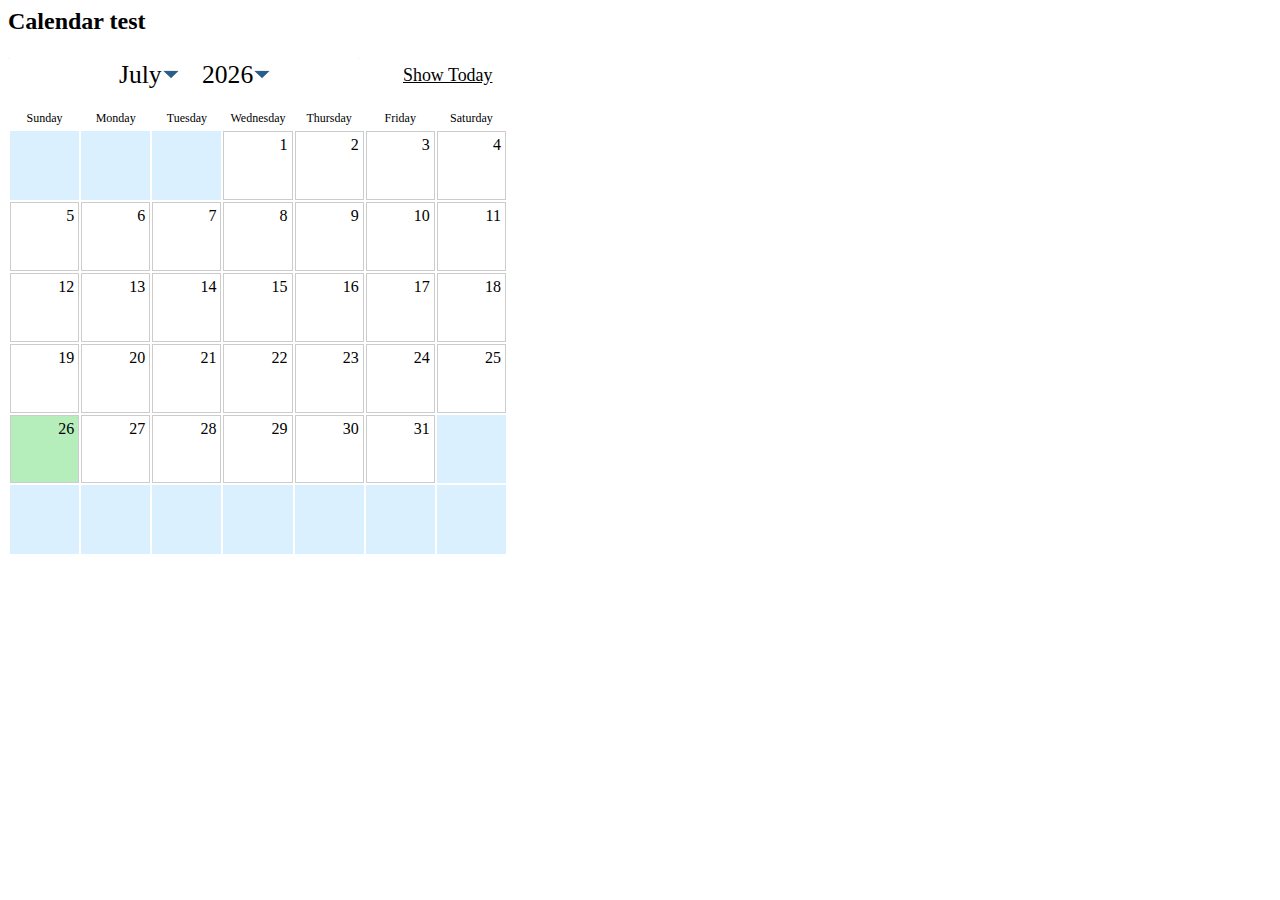
<file: calendar/index.html>
<html>

<head>
<link rel="stylesheet" href="resources/calendar.css" type="text/css" />
<script src="resources/calendar.js"></script>

<script>

window.onload = function() {

    window.calendar = new widgets.Calendar( "calendar",
      { publish : "/mycalendar",
        widgetDir : "resources/"
    } );

}


</script>
</head>

<body>

<h2>Calendar test</h2>
<div id="calendar" style="width:500px;height:500px"></div>

</body>
</html>
</file>
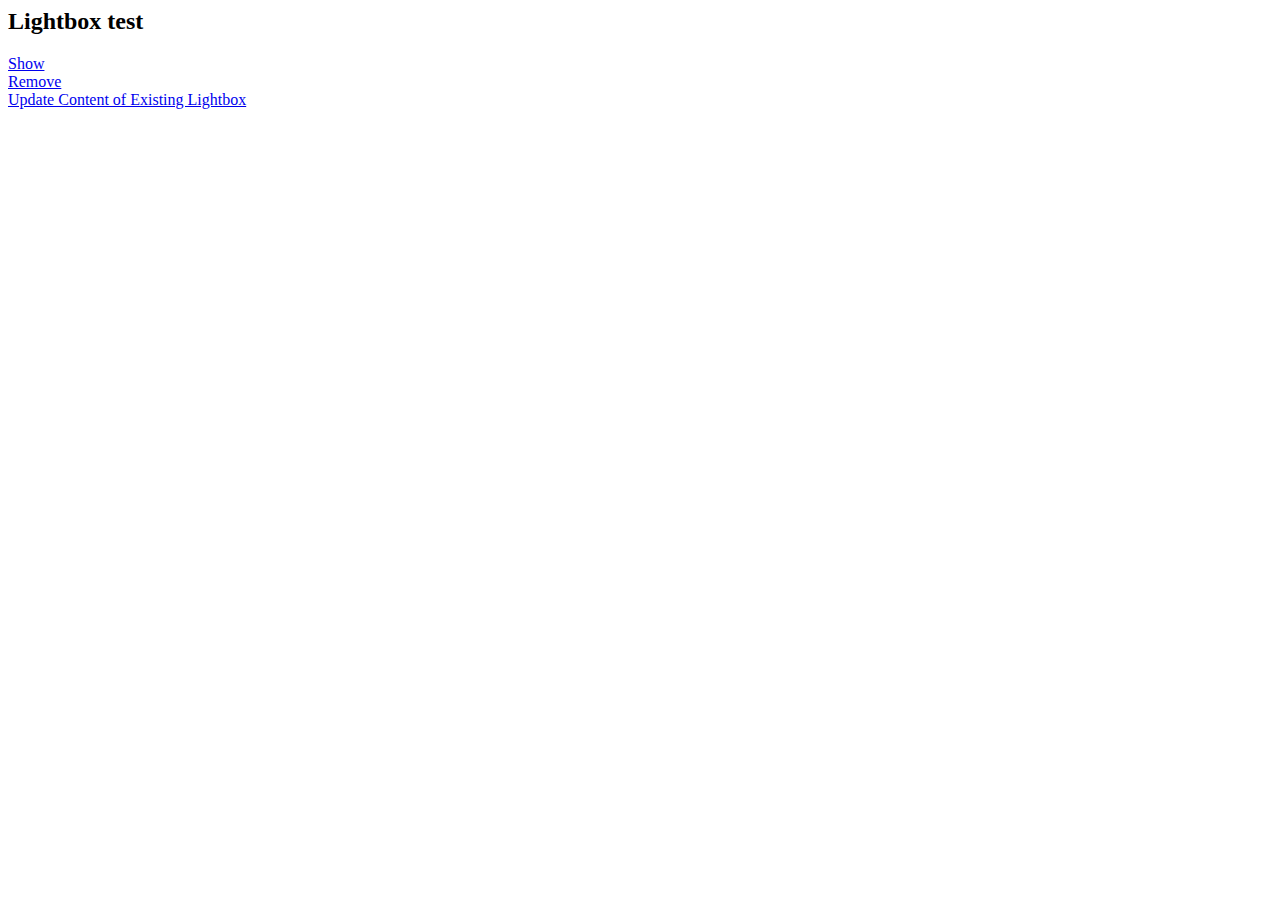
<file: lightbox/index.html>
<html>

<head>
<link rel="stylesheet" href="resources/lightbox.css" type="text/css" />
<script src="resources/lightbox.js"></script>

<script>
window.onload = function() {
window.lbm = new widgets.LightboxManager( { widgetDir : 'resources/' } );
}

function showLightbox() {
    if ( ! lbm.lightboxes[ "lb1" ] ) {
        lbm.addLightbox( {
            "id" : "lb1",
            "label" : "Lightbox 1",
            "content" : "I am the content.",
            startHeight : 200,
            startWidth : 300
        } );
    } else {
        lbm.lightboxes[ "lb1" ].show();
    }
}

function removeLightbox() {
    lbm.removeLightbox( "lb1" );
}

function updateContent() {
    if ( lbm.lightboxes[ "lb1" ] ) {
        lbm.lightboxes[ "lb1" ].setContent( "New content here" );
    }
}
</script>
</head>

<body>

<h2>Lightbox test</h2>

<a href="javascript:void(0)" onclick="showLightbox()">Show</a><br/>
<a href="javascript:void(0)" onclick="removeLightbox()">Remove</a><br/>
<a href="javascript:void(0)" onclick="updateContent()">Update Content of Existing Lightbox</a><br/>

</body>
</html>
</file>
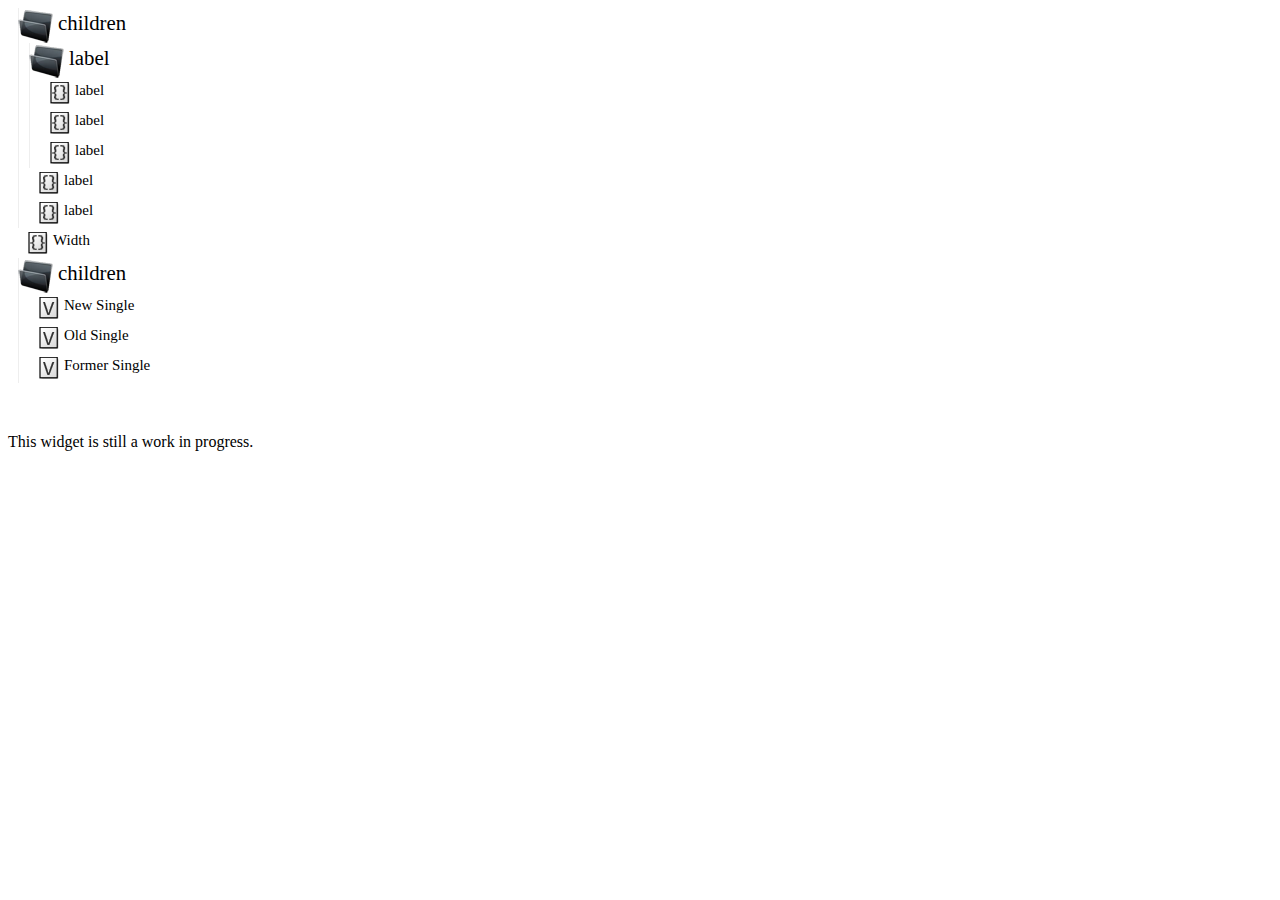
<file: tree/index.html>
<html>
<head>
<link rel="stylesheet" href="resources/tree.css" type="text/css" />
<script src="resources/tree.js"></script>
<script>
  window.onload = function() {
   window.tree = new widgets.Tree( "mytree",
    { 
    });
    tree.setValue( [
                    { "children":[
                                  { "label" : "Good", "children" : [
                                                                    { "label" : "New" },
                                                                    { "label" : "Old" },
                                                                    { "label" : "Former" }
                                                                     ] },
                                  { "label" : "Bad" },
                                  { "label" : "Ugly" }
                                   ]
                    },
                    { "Width" : 200 }, 
                    { "children":[ "New Single" , "Old Single", "Former Single" ]
                      }
                    ] ); 
  }
</script>
</head>

<body>
</body>
  <div id="mytree"></div>
  <div style="height:50px"></div>
  <div>This widget is still a work in progress.</div>
</html>
</file>
<file: calendar/resources/calendar.css>
.jmk-calendar {
  width : 100%;
  height : 100%;
  position : relative;
}

.jmk-calendar-blocker {
  position : absolute;
  top : 0px;
  width : 100%;
  height : 100%;
  background : #fff;
  opacity : .75;
  filter:alpha(opacity=75);
}

.jmk-calendar table {
  width : 100%;
  height : 90%;
  padding :0;
  margin :0;
}

.jmk-calendar-nav {
  margin-top : 3px;
  height : 2em;
  width : 30px;
  font-size : 1.2;
  cursor : pointer;
}

.jmk-calendar-title-mid {
  float : left;
}

.jmk-calendar-header-today {
  margin-top : 10px;
  padding-left : 15px;
  float : left;
  font-size : .7em;
}

.jmk-calendar-header-today a {
  cursor : pointer;
  text-decoration : underline;
}

.jmk-calendar-title-mid-small {

  height : 1.5em;
  margin-left : 25px;
  margin-right : 25px;
}

.jmk-calendar-title-labels {
  height : 2em;
  margin-left : auto;
  margin-right: auto;
}

.jmk-calendar-nav-left {
  float : left;
}

.jmk-calendar-nav-right-small {
  position : absolute;
  width : 25px;
  top : 0px;
  right :0px;
  height : 1.5em;
}

.jmk-calendar-nav-right {
  float : left;
}

.jmk-calendar-cell {
  vertical-align : top;
  width : 14.28%;
  height : 12.28%;
  border-style: outset;
  border : 1px solid #ccc;
}

.today {
  background : #B6EEBB;
}

.today-selected {
  background : #FEFE68;
}

.jmk-calendar-cell-selected {
  vertical-align : top;
  width : 14.28%;
  height : 12.28%;
  border : 1px solid #000;
  background : #FEFE68;
}

.jmk-calendar-cell-date {
  height : 100%;
  padding : 3px;
  position : relative;
  float: right;
}

.jmk-calendar-cell-disabled {
  width : 14.28%;
  height : 12.28%;
  background : #daf0ff;
}

.jmk-calendar-header-month {
  width : 100%;
  height : 2em;
  overflow : hidden;
  font-size : 1.6em;
}

.jmk-calendar-header-month-small {
  width : 100%;
  height : 1.5em;
  overflow : hidden;
  font-size : 1.1em;
  font-weight : bold;
}

.jmk-calendar-header-cell {
  width : 14.28%;
  height : 1.1em;
  overflow : hidden;
  font-size : 12px;
  text-align : center;
}

.jmk-calendar-icon-container {
  padding : 1px;
  float : left;
  cursor : pointer;
  width : 45px;
  height : 34px;
  z-index : 99;
}

.jmk-calendar-icon {
  cursor : pointer;
  width : 45px;
  z-index : 100;
  position : absolute;
}

.jmk-calendar-dup-entry-count {
  display : none;
  top : 8px;
  width : 24px;
  height: 22px;
  background : url(images/many.png) no-repeat;
  text-align:center;
  padding-top : 3px;
  font-size : 12px;
  font-weight : bold;
  color : #FFF;
  z-index : 101;
  left : 20.5px;
  position : relative;
}

.jmk-calendar-dup-entry-count-s {
  display : none;
  background : url(images/many-s.png) no-repeat;
  z-index : 101;
  position : relative;
  font-size : 8px;
  margin-top : 4px;
  margin-left : 12px;
  padding-left : 7.5px;
  width : 20px;
  height : 20px;
  top : 0px;
  color : #fff;
  padding-top : 2px;
}

.jmk-calendar-dup-entry-count-many-s {
  display : none;
  background : url(images/many-s.png) no-repeat;
  z-index : 101;
  position : relative;
  font-size : 8px;
  margin-top : 4px;
  margin-left : 12px;
  padding-left : 4.5px;
  width : 20px;
  height : 20px;
  top : 0px;
  color : #fff;
  padding-top : 2px;
}

.jmk-calendar-entry .jmk-calendar-dup-entry-count {
  background : url(images/many-s.png) no-repeat;
  font-size : 8px;
  left : auto;
  width : 16px;
  top : 0px;
  padding-top : 2px;
}

.jmk-calendar-entry {
  z-index  : 97;
  background : #FF8482;
  color : #000;
  font-size : 10px;
  cursor : pointer;
  height : 1.5em;
}

.jmk-calendar-entry-selected {
  background : #FEFE68;
}

.jmk-calendar-edit {
  width : 98%;
  border :0px;
  color : #E76204;
  font-size : 10px;
}

.jmk-calendar-details {
  position : absolute;
}

.jmk-calendar-details-arrow {
  position : absolute;
  z-index : 9999;
  margin-top: 45px;
  width : 25px;
  height : 75px;
  background : url(images/arrow-left.gif) no-repeat;
}

.jmk-calendar-details-arrow-right {
  display : none;
  position : absolute;
  z-index : 9999;
  margin-top: 45px;
  width : 25px;
  height : 75px;
  background : url(images/arrow-right.gif) no-repeat;
}

.jmk-calendar-details-close {
  margin-right: 2px;  
  text-align: right;
  font-size : .7em;
  cursor : pointer;
  color : #000;
}

.jmk-calendar-details-title {
  width : 100%;
  z-index : 9998;
  position : relative;
  height : 12px;  
  background : #68c0fe;
}

.jmk-calendar-details-body {
  z-index : 9998;
  text-align : left;
  position : relative;
  padding-top : 5px;
  padding-left : 5px;
  padding-right : 5px;
}

.jmk-calendar-details-body-name {
  font-size : 14px;
  cursor : pointer;
}

.jmk-calendar-details-body-details {
  z-index : 9998;
  height : 210px;
  padding : 3px;
  overflow-y : auto;
  font-size : 0.9em;
}

.jmk-calendar-details-buttons {
  position : absolute;
  bottom : 5px;
  width : 80px;
  height : 25px;
  right : 5px;
  z-index : 9999;
}

.jmk-calendar-details-container {
  zoom:1;
  z-index : 9998;
  position : absolute;
  top : 11px;
  left : 24px;
  height : 365px;
  background : #FFF;
  border : 1px solid #000;
}

.jmk-calendar-details-table {
  padding-top : 5px;
  margin-left : 5px;
  width: 95%;
}

.jmk-calendar-details-table th, .jmk-calendar-details-table th {
  border : 1px solid #000;
  padding-left : 2px;
  padding-right:2px;
  background : #EEE;
}

.jmk-calendar-details-table td, .jmk-calendar-details-table td {
  text-align : left;
  border : 1px solid #000;
  padding-left : 2px;
  padding-right:2px;  
}

.jmk-calendar-details-container-shadow {
  top : 20px;
  left : 32px;
  z-index : 9997;
  background : #000;
  position : absolute;
}

.jmk-calendar-details-dragger {
  z-index:9999;
  overflow:hidden;
  position:absolute;
  right:0px;
  width:20px;
  bottom:0px;
  height:20px;
  background : url( 'images/resize.gif' ) left -10px;
}

.jmk-calendar-details-left-dragger {
  z-index:9999;
  overflow:hidden;
  position:absolute;
  margin :0;
  padding :0;
  left:0px;
  width:20px;
  bottom:0px;
  height:20px
}

.jmk-calendar-monthLabel {
  position:relative;
  float : left;
}

.jmk-calendar-yearLabel {
  position:relative;
  float : left;
}

.jmk-calendar-monthYearSpacer {
  float : left;
  width : 10px;
  height : 1.25em;
}

.icombobox-text {
  float : left;
  padding : 0;
  margin : 0;
}

.icombobox {
  position:relative;
  margin : 0;
  float : left;
  cursor : pointer;
  border : 2px solid #FFF;
  padding : 3px;
}

.icombobox-hover {
  border : 2px outset #C2BFBA;
  cursor : pointer;
  color : #1C1C1C;
}

.icombobox-button {
  padding : 0;
  float :  right;
  height : 1.25em;
  width :  0.75em;
}

.icombobox-button-hover {
  background : #DAF0FF;
}

.icombobox-button-img {
  width : 0.65em;
  padding : 10px 0 2px 0;
  height : 0.35em;
  }

.icombobox-menu {
  margin-top :  2.0em;
  display : none;
  position : absolute;
  font-size : inherit;
  border : 1px solid #000;
}

ul.icombobox-menu {
  z-index : 101;
  text-align : left;
  margin : 0;
  padding:0;
  list-style: none;
  background : #FFF;
  overflow-y : auto;
  overflow-x : hidden;
}

ul.icombobox-menu li{
  margin : 0;
  padding:0;
  color : gray;
}

ul.icombobox-menu li a {
  margin : 0;
  padding:0;
  color : #1C1C1C;
  text-decoration : none;
}  

ul.icombobox-menu li a:hover {
  text-decoration : underline;
}
</file>
<file: tree/resources/tree.css>
.widgets-tree {
   font-size : 1.3em;
   margin : 0px 0px 0px 0px;
   padding : 0;

}

.widgets-tree li {
   list-style : none;
   padding-left : 5px;
}

.widgets-tree li ul li {
   border-left : 1px solid #eee;
}

.widgets-tree ul {
  padding :  0 0 0 5px;

}

.widgets-tree-folder {
  clear : left;
  cursor : pointer;
  padding-left : 5px;
}

.widgets-tree-leaf {
  clear :both;
  padding-top : 4px;
  padding-bottom : 4px;
  cursor : pointer;
  height : 22px;
  font-size : 15px;
}
.widgets-tree-leaf div {
  float : left;
}

.widgets-tree-leaf:last-child {
  padding-left : 15px;
}

.widgets-tree-leaf-icon-label {
   padding-left : 5px;
   padding-right : 5px;
}

.widgets-tree-leaf-icon {
   width : 20px;
   height : 22px;
   background : url( 'images/json.png' ) no-repeat;
}

.widgets-tree-leaf-value-icon {
   width : 20px;
   height : 22px;
   background : url( 'images/value-node.png' ) no-repeat;
}


.widgets-tree-folder-label {
   padding-top : 3px;
   padding-left : 5px;
   padding-right : 5px;
   width : 300px;
}

.widgets-tree-folder-closed-icon {
   width : 35px;
   height : 35px;
   background : url( 'images/folder-closed.png' ) no-repeat;
}

.widgets-tree-folder-open-icon {
   width : 35px;
   height : 35px;
   background : url( 'images/folder-open.png' ) no-repeat;
}

.widgets-tree-folder img {
   float : left;
}

.widgets-tree-folder>div {
   float : left;
}
</file>
